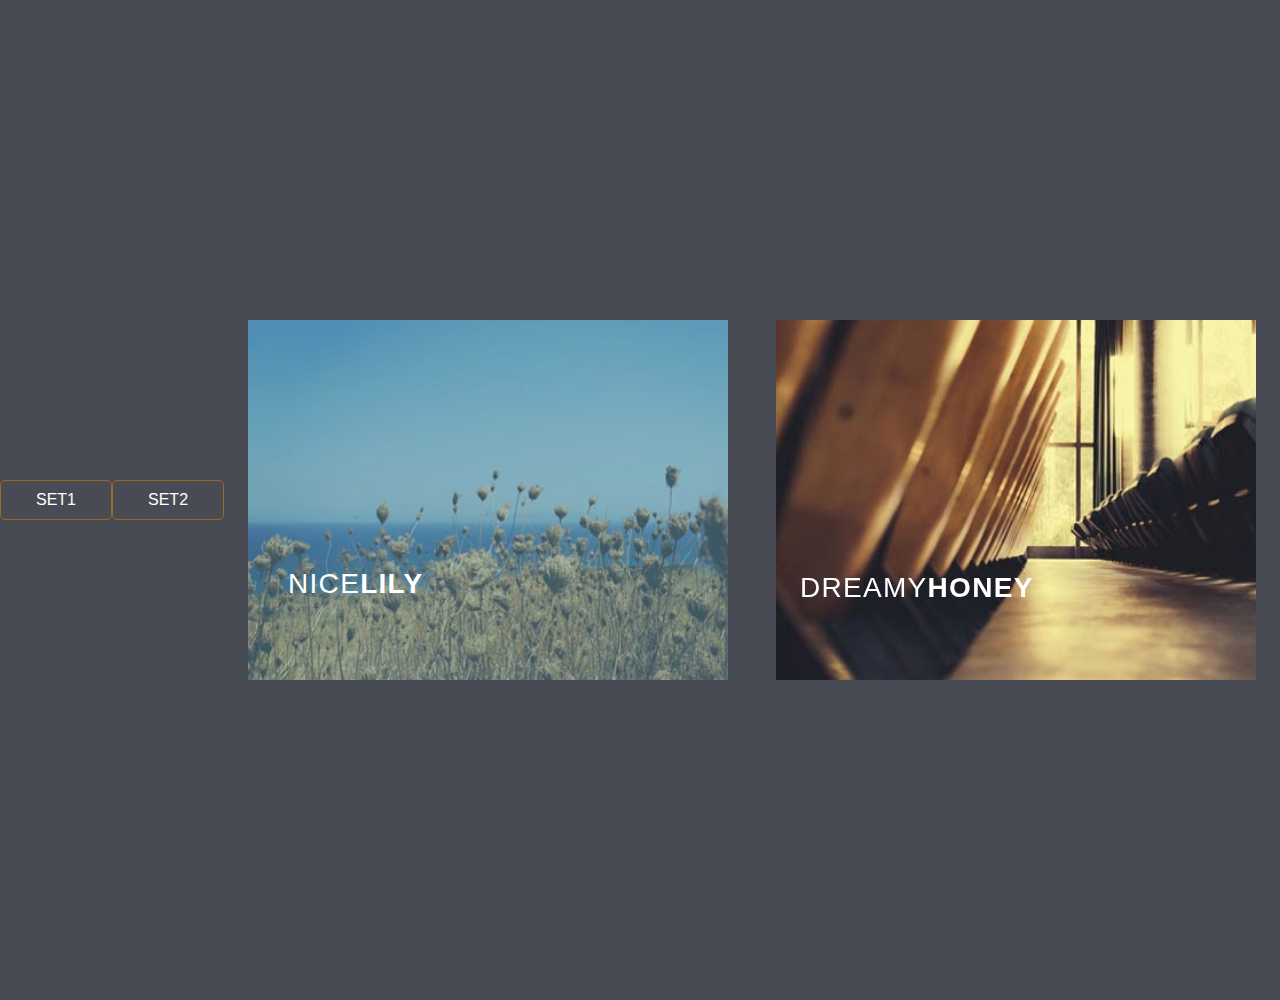
<file: Buoi4/index.html>
<!DOCTYPE html>
<html lang="en">

<head>
    <meta charset="UTF-8">
    <meta http-equiv="X-UA-Compatible" content="IE=edge">
    <meta name="viewport" content="width=device-width, initial-scale=1.0">
    <title>Document</title>
    <link rel="stylesheet" href="buoi4.css">
</head>

<body>
   
    <div class="main">
        <form action="index.html">
            <button class="csw-btn-button" type="submit">SET1</button>
        </form>
        <form action="index2.html">
            <button class="csw-btn-button" type="submit">SET2</button>
        </form>
        <div class="item ">
            <div class="container e1">
                <img src="h1.jpg" alt="" class="anh">
                <div class="container-item">
                    <div class="text-content">
                        <h2>Nice<span>lily</span></h2>
                        <p>Lily likes to play with crayons and pencils</p>

                    </div>
                </div>

            </div>
        </div>


        <div class="item ">
            <div class="e2">
                <img src="h2.jpg" alt="" class="anh">
                <div class="container-item-2">
                    <div class="text-content-2">
                        <h2>Dreamy<span>Honey</span>
                            <h2 class="hide">now</h2>
                        </h2>

                    </div>
                </div>
            </div>
        </div>


    </div>
</body>

</html>
</file>
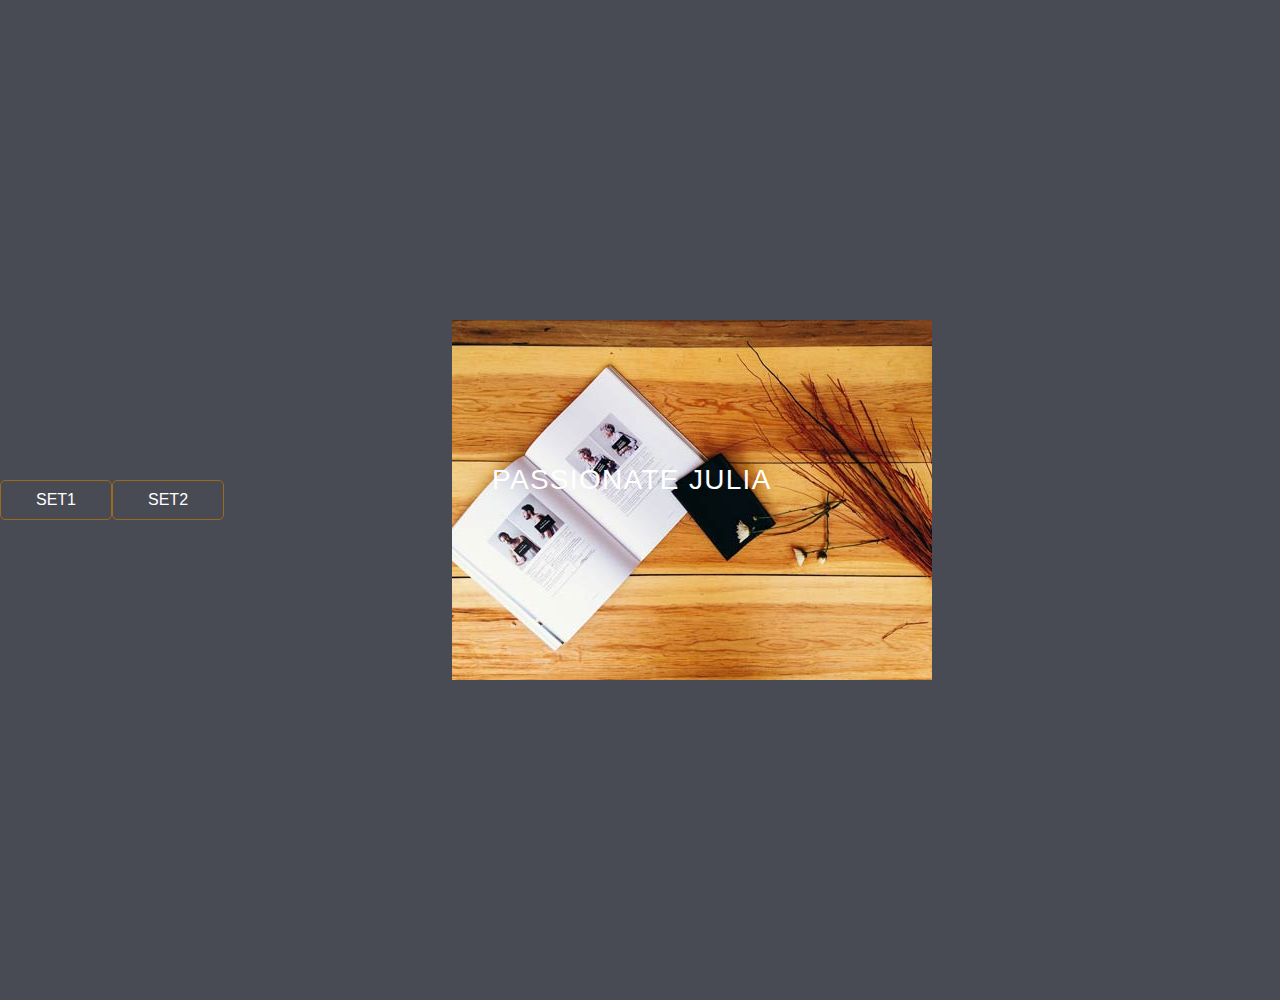
<file: Buoi4/index2.html>
<!DOCTYPE html>
<html lang="en">
<head>
    <meta charset="UTF-8">
    <meta http-equiv="X-UA-Compatible" content="IE=edge">
    <meta name="viewport" content="width=device-width, initial-scale=1.0">
    <title>Document</title>
    <link rel="stylesheet" href="buoi4p2.css">
</head>
<body>

    <div class="main">
        <form action="index.html">
            <button class="csw-btn-button" type="submit">SET1</button>
        </form>
        <form action="index2.html">
            <button class="csw-btn-button" type="submit">SET2</button>
        </form>
        <div class="item ">
            <div class="container e3">
                <img src="h3.jpg" alt="" class="anh">
                <div class="container-item-3">
                    <div class="text-content-3">
                        <h2>Passionate <span>julia</span></h2>
                        <div>
                            <p class="p-1">Julia dances in the deep dark</p>
                            <p class="p-2">She loves the smell of the ocean</p>
                            <p class="p-3">And dives into the morning light</p>
                        </div>

                    </div>
                </div>
            </div>
        </div>
    </div>
</body>
</html>
</file>
<file: Buoi4/buoi4.css>
body,
html,
h2,
div {
    margin: auto;
    padding: auto;
    font-family: 'Raleway', Arial, sans-serif;
}

* {
    --item2-color: #4a3753;
}

.main {
    background-color:#484B54;
    width: 100%;
    height: 1000px;
    display: flex;
    justify-content: center;
    align-items: center;
}
.csw-btn-button{
    cursor: pointer;
  font-size: 16px;
  padding: 10px 35px;
  justify-content: center;
  color: #ffffff !important;
  border-radius: 5px;
  background: #484B54;
  border: 1px solid #9B6A1D;
  transition: 0.4s;
}
.csw-btn-button:hover {
  background: #292929;

}

.item {
    width: 480px;
    height: 360px;

    background-size: 480px;
    position: relative;
    overflow: hidden;
    z-index: 4;
    transition-property: all;
    transition-duration: .4s;

}

.item:hover>.container>.anh {
    transform: translateX(-35px);
}

.anh {
    z-index: 1;
    transition-property: all;
    transition-duration: .35s;
    width: 550px;

}

.item:hover>.container>.container-item {
    background-color: rgba(48, 133, 163, 0);
}


.item:hover>.container>.container-item>.text-content>p {
    opacity: 96%;
}

.item:hover>.container>div {
    transform: translate(-10px, -35px);
}

.container,
.e2 {
    width: 600px;
    height: 360px;
    position: relative;
    overflow: hidden;
    z-index: 5;
    transition-property: all;
    transition-duration: .2s;

}

.container-item {
    width: 480px;
    height: 360px;
    background-color: rgba(48, 133, 163, 0.369);
    position: absolute;
    top: 0;
}

.container>div {
    transition-property: all;
    transition-duration: .36s;
}

p {
    transition-property: all;
    transition-duration: .36s;
}

.text-content,
.text-content-2
 {
    text-transform: uppercase;
    color: #FFF;
    position: absolute;
    bottom: 0;
    left: 0;
    padding: 40px;
    width: 100%;
    height: 20%;
    letter-spacing: 1.3px;
}

h2,
span {
    font-size: 28px;
    display: inline;
}

.text-content>h2 {
    font-weight: 100;
}

.text-content>h2>span {
    font-weight: 700;
}

.text-content-2>h2{
    font-weight: 100;
}

.text-content-2>h2>span{
    font-weight: 700;
}


.text-content>p,
.text-content2>p {
    letter-spacing: 1px;
    font-size: 68.5%;
    color: rgba(255, 255, 255, 0.8);
    margin: 5px 0 0 0;
    opacity: 0;

}

.hide {
    display: inline;
    opacity: 0;
    transition-property: all;
    transition-duration: .3s;
}

.text-content-2 {
    position: absolute;
    bottom: 0;
    left: 0;
    padding: 1em 1.5em;
    width: 100%;
    text-align: left;
    -webkit-transform: translate3d(0, -20px, 0);
    transform: translate3d(0, -20px, 0);
    color: #FFF;
    transition-property: all;
    transition-duration: .4s;
}

.container-item-2 {
    width: 480px;
    height: 360px;
    background-color: rgba(74, 55, 83, 0);
    position: absolute;
    top: 0;
    transition-property: all;
    transition-duration: .36s;
    border-bottom: 10px solid #FFF;


}

.item:hover .hide {
    opacity: 100;
}

.item:hover .text-content-2 {
    transform: translateY(30px);
}

.item:hover .container-item-2 {
    background-color: rgba(74, 55, 83, 0.4);
    transform: translateY(-10px);
}
</file>
<file: Buoi4/buoi4p2.css>
body,
html,
h2,
div {
    margin: auto;
    padding: auto;
    font-family: 'Raleway', Arial, sans-serif;
}

* {
    --item2-color: #4a3753;
}
.main {
    background-color: #484B54;
    width: 100%;
    height: 1000px;
    display: flex;
    justify-content: center;
    align-items: center;
}

.csw-btn-button{
    cursor: pointer;
  font-size: 16px;
  padding: 10px 35px;
  justify-content: center;
  color: #ffffff;
  border-radius: 5px;
  background: #484B54;
  border: 1px solid #9B6A1D;
  transition: 0.4s;
}
.csw-btn-button:hover {
  background: #292929;
}
 .item {
    width: 600px;
    height: 360px;
    background-size: 480px;
    position: relative;
    overflow: hidden;
    z-index: 4;
    transition-property: all;
    transition-duration: .100s;

} 

.item:hover>.container>.anh {
    transform: translateX(-35px);
}

.anh {
    z-index: 1;
    transition-property: all;
    transition-duration: .35s;
    width: 480px;

}

.item:hover>.container>.container-item {
    background-color:rgba(48, 133, 163, 100);
}
.item:hover>.container>div {
    transform: translate(-10px, -35px);
}
.container>div {
    transition-property: all;
    transition-duration: 100s;
}

p {
    transition-property: all;
    transition-duration: 10000000s;
}


img {
    width: 480px;
    z-index: 1;
}
.text-content-3 {
    text-transform: uppercase;
    color: #FFF;
    position: absolute;
    bottom: 0;
    left: 0;
    padding: 40px;
    width: 100%;
    height: 20%;
    letter-spacing: 1.3px;
}
.text-content-3>h2 {
    font-weight: 80;
}
h2,
span {
    font-size: 28px;
    display: inline;
}
  .text-content-3>div>p {
    color: black;
    font-size: 10px;
    background-color: #FFF;
    padding: 5px 8px;
    transition-duration: .9s;
    opacity: 0;
}

.container-item-3 {
    width: 480px;
    height: 360px;
    background-color: rgba(0, 0, 0, 0);
    position: absolute;
    top: 0;
    transition-property: all;
}

.text-content-3 {
    position: absolute;
    top: 0;

}

.text-content-3>div {
    position: absolute;
}

.item:hover .text-content-3>div>p {
    transform: translateX(0px);
    transition-property: all;
    opacity: 1;
}

.item:hover>.e3>.anh {
    transform: scale(1.1);
}

.item:hover>.eff3>.container-item-3 {
    background-color: rgba(0, 0, 0, 0.4);

}

.p-1 {
    transform: translateX(-400px);
    transition-delay: 0s;
}

.p-2 {
    transform: translateX(-370px);
    transition-delay: .05s;
}   



.p-3 {
    transform: translateX(-340px);
    transition-delay: .1s;
}
</file>
